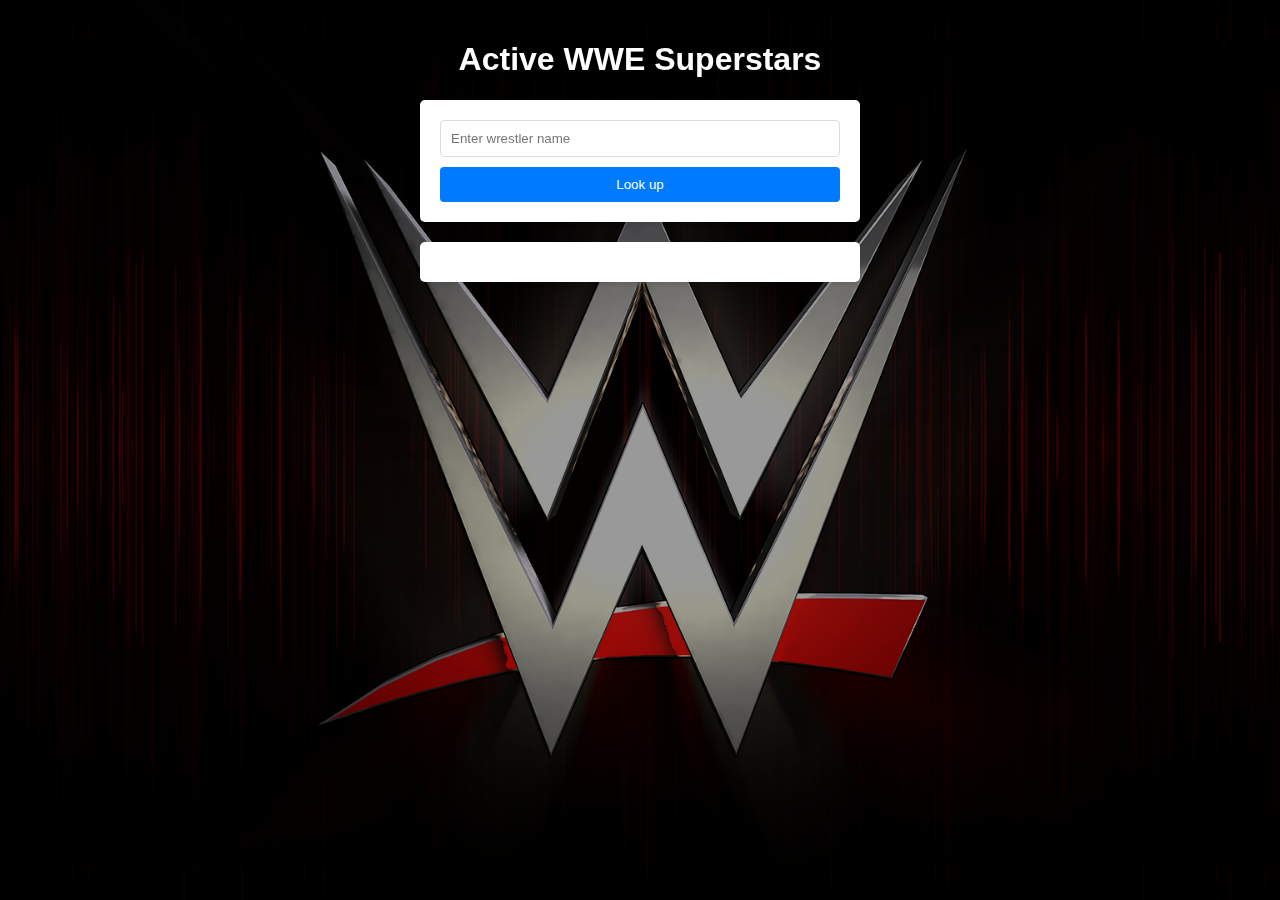
<file: index.html>
<!DOCTYPE html>
<html lang="en">
<head>
    <meta charset="UTF-8">
    <meta name="viewport" content="width=device-width, initial-scale=1.0">
    <title>WWE Star Finder</title>
    <link rel="stylesheet" href="styles.css">
    <script src="script.js" defer></script>
</head>
<body>
    <h1>Active WWE Superstars</h1>
    <form id="wrestler-form">
        <input type="text" id="wrestler-name" placeholder="Enter wrestler name">
        <button type="submit">Look up</button>
    </form>
    <div id="wrestler-stats"></div>
</body>
</html>
</file>
<file: styles.css>
body {
    font-family: Arial, sans-serif;
    margin: 0;
    padding: 20px;
    background-image: url('/images/wwe_logo.jpg');
    background-size: cover;
    background-position: center;
    background-attachment: fixed;
    color: #fff;
}

body::before {
    content: '';
    position: fixed;
    top: 0;
    left: 0;
    right: 0;
    bottom: 0;
    background-color: rgba(0, 0, 0, 0.4); /* Reduced opacity from 0.7 to 0.4 */
    z-index: -1;
}
h1 {
    color: #fff;
    text-shadow: 2px 2px 4px rgba(0, 0, 0, 0.5);
    text-align: center;
}
#wrestler-form {
    max-width: 400px;
    margin: 20px auto;
    background-color: #fff;
    padding: 20px;
    border-radius: 5px;
    box-shadow: 0 2px 5px rgba(0, 0, 0, 0.1);
    text-align: center;
}

#wrestler-name {
    width: 100%;
    box-sizing: border-box;
    padding: 10px;
    margin-bottom: 10px;
    border: 1px solid #ddd;
    border-radius: 4px;
}

button {
    width: 100%;
    box-sizing: border-box;
    padding: 10px;
    background-color: #007bff;
    color: #fff;
    border: none;
    border-radius: 4px;
    cursor: pointer;
}  

#wrestler-stats {
    max-width: 400px;
    margin: 20px auto;
    background-color: #fff;
    padding: 20px;
    border-radius: 5px;
    box-shadow: 0 2px 5px rgba(0, 0, 0, 0.1);
    color: #333;
}

#wrestler-stats img {
    display: block;
    margin: 0 auto;
    max-width: 100%;
    height: auto;
}
</file>
